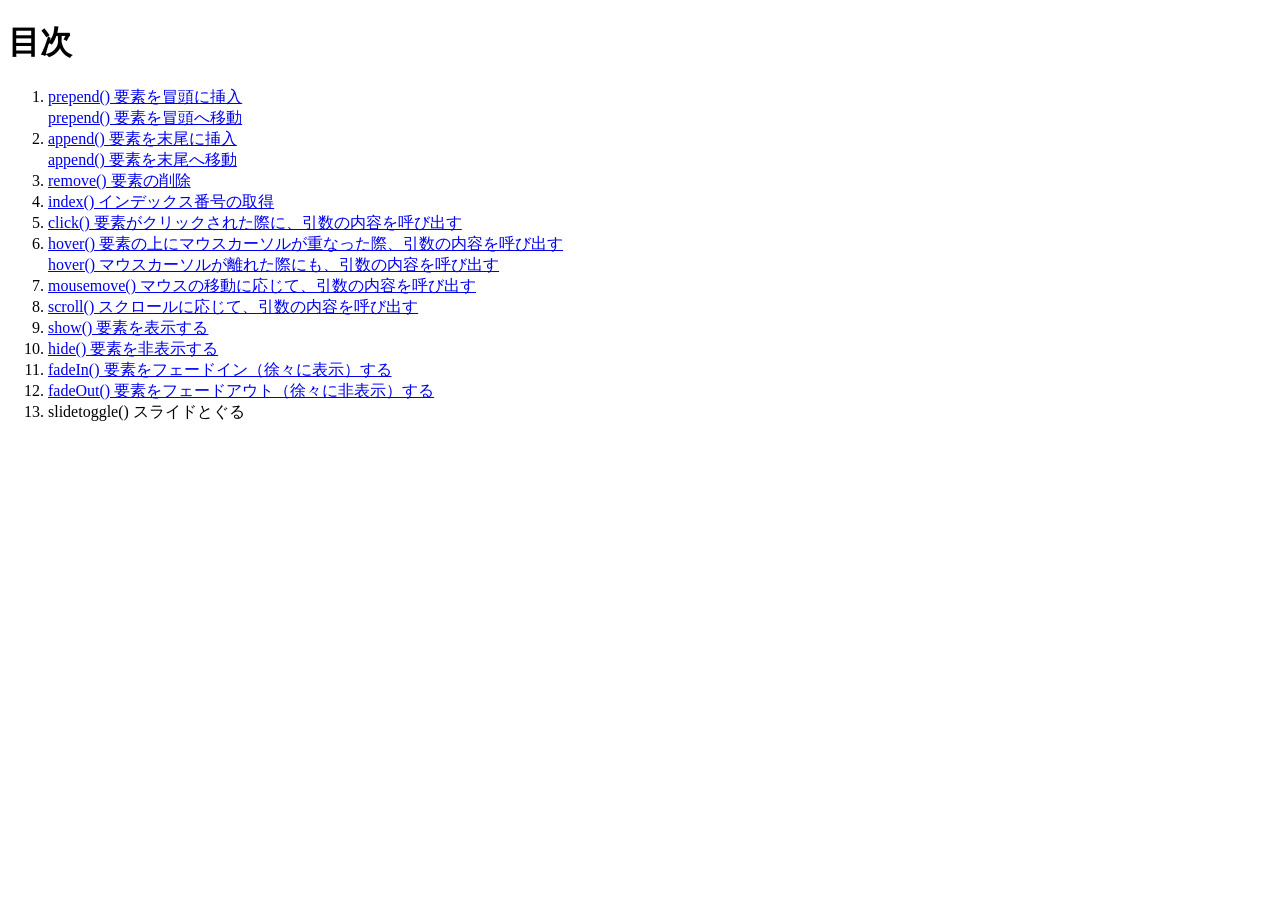
<file: index.html>
<!doctype html>
<html lang="ja">
<head>
  <meta charset="utf-8">
  <title>20260514-js</title>
</head>
<body>
	<h1>目次</h1>

  <ol>
    <li><a href="12_prepend_1/index.html">prepend() 要素を冒頭に挿入</a><br>
    <a href="12_prepend_2/index.html">prepend() 要素を冒頭へ移動</a></li>
    <li><a href="13_append_1/index.html">append() 要素を末尾に挿入</a><br>
    <a href="13_append_2/index.html">append() 要素を末尾へ移動</a></li>
    <li><a href="14_remove/index.html">remove() 要素の削除</a></li>
    <li><a href="15_index/index.html">index() インデックス番号の取得</a></li>
    <li><a href="16_click/index.html">click() 要素がクリックされた際に、引数の内容を呼び出す</a></li>

    <li><a href="17_hover_1/index.html">hover() 要素の上にマウスカーソルが重なった際、引数の内容を呼び出す</a><br>
    <a href="17_hover_2/index.html">hover() マウスカーソルが離れた際にも、引数の内容を呼び出す</a></li>
    <li><a href="18_mousemove/index.html">mousemove() マウスの移動に応じて、引数の内容を呼び出す</a></li>
    <li><a href="19_scroll/index.html">scroll() スクロールに応じて、引数の内容を呼び出す</a></li>
    <li><a href="20_show/index.html">show() 要素を表示する</a></li>
    <li><a href="21_hide/index.html">hide() 要素を非表示する</a></li>
    <li><a href="22_fadein/index.html">fadeIn() 要素をフェードイン（徐々に表示）する</a></li>
    <li><a href="23_fadeout/index.html">fadeOut() 要素をフェードアウト（徐々に非表示）する</a></li>
    <li><a herf="24_slidetoggle/index.html">slidetoggle() スライドとぐる</a></li>
  </ol>
</body>
</html>
</file>
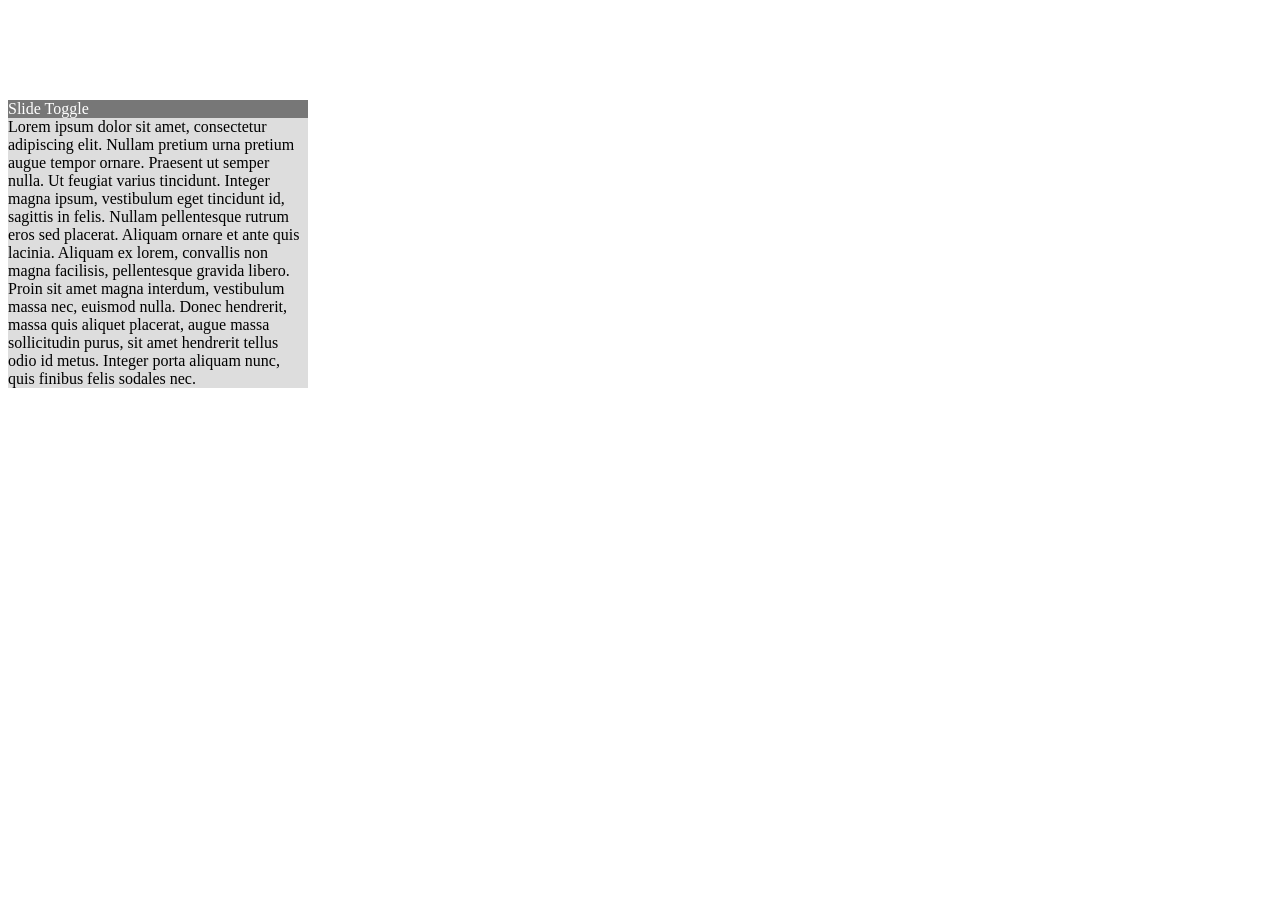
<file: 24_slidetoggle/index.html>
<!doctype html>
<html>
<head>
  <meta charset="UTF-8">
  <title>タイトル</title>
  <!----- CSS ----->
  <link rel="stylesheet" href="style.css">
  <!----- JS ----->
  <!-- jQuery -->
  <script src="https://code.jquery.com/jquery-3.7.0.min.js" integrity="sha256-2Pmvv0kuTBOenSvLm6bvfBSSHrUJ+3A7x6P5Ebd07/g=" crossorigin="anonymous"></script>
</head>
<body>
  
  <!-- HTMLを記述 -->
  <dl>
  <dt>Slide Toggle</dt>
  <dd>Lorem ipsum dolor sit amet, consectetur adipiscing elit. Nullam pretium urna pretium augue tempor ornare. Praesent ut semper nulla. Ut feugiat varius tincidunt. Integer magna ipsum, vestibulum eget tincidunt id, sagittis in felis. Nullam pellentesque rutrum eros sed placerat. Aliquam ornare et ante quis lacinia. Aliquam ex lorem, convallis non magna facilisis, pellentesque gravida libero. Proin sit amet magna interdum, vestibulum massa nec, euismod nulla. Donec hendrerit, massa quis aliquet placerat, augue massa sollicitudin purus, sit amet hendrerit tellus odio id metus. Integer porta aliquam nunc, quis finibus felis sodales nec.</dd>
</dl>
  <!-- script -->
  <script src="script.js"></script>
</body>
</html>
</file>
<file: 24_slidetoggle/style.css>
@charset "utf-8";

/* 表示調整用スタイル */
body {
	/* 最低限の高さを1画面分に設定 */
	min-height:auto;
	margin-top:100px;
}

dl {
	width: 300px;
}

dt {
	color: #fff;
	background-color: #777;
	text-align: .8;
}
dt:hover {
	cursor: pointer;
	opacity: .8;
}
dd {
	margin:0;
	background-color: #DDD;
}
</file>
